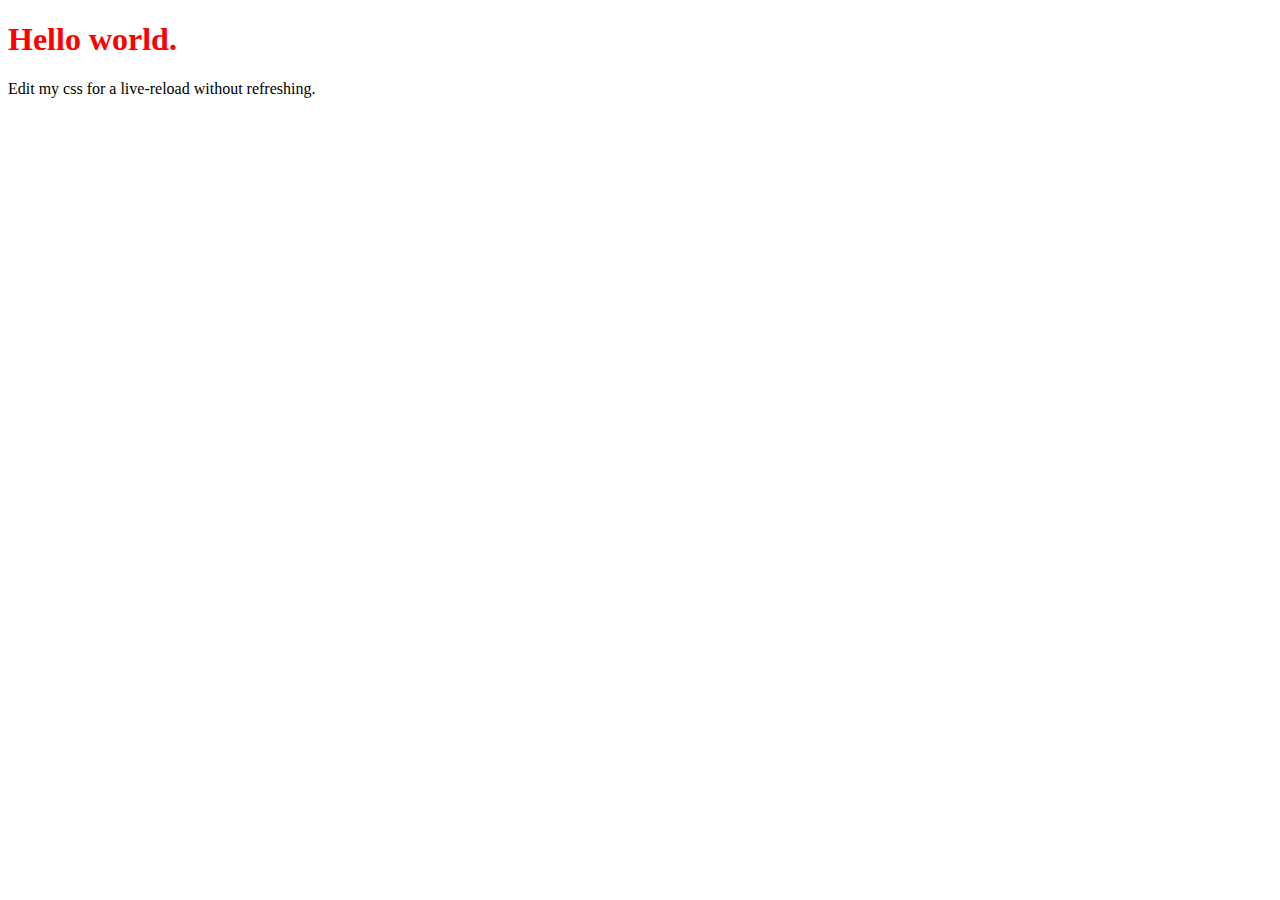
<file: Assessment/node_modules/live-server/test/data/index.html>
<!DOCTYPE html>
<html lang="en">
<head>
	<meta charset="UTF-8">
	<title>Live-server Test Page</title>
	<link rel="stylesheet" href="style.css" />
</head>
<body>
	<h1>Hello world.</h1>
	<p>Edit my css for a live-reload without refreshing.</p>
</body>
</html>
</file>
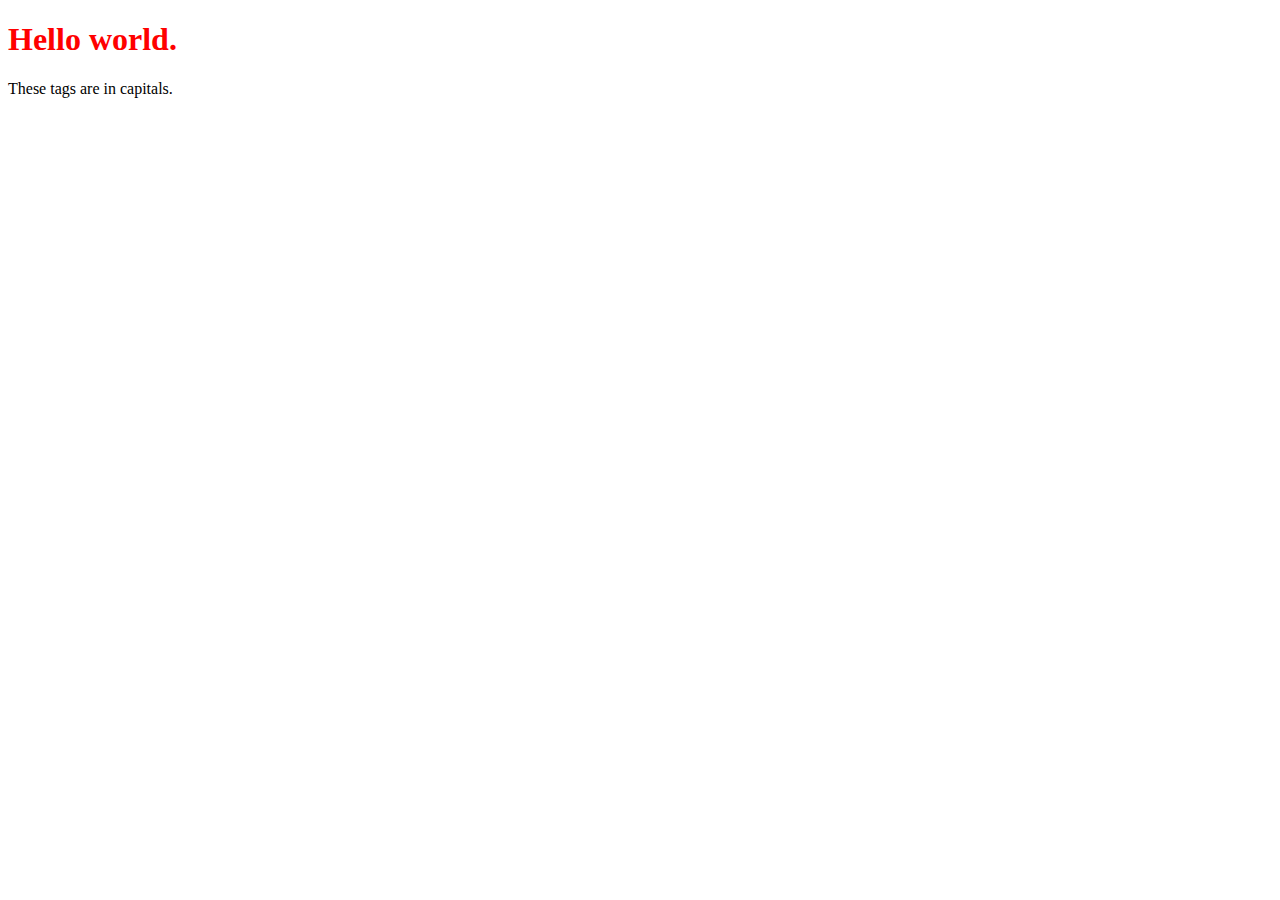
<file: Assessment/node_modules/live-server/test/data/index-caps.htm>
<!DOCTYPE HTML PUBLIC "-//W3C//DTD HTML 4.01//EN"
            "http://www.w3.org/TR/html4/strict.dtd">
<HTML lang="en">
<HEAD>
  <META http-equiv="Content-Type" content="text/html; charset=utf-8" >
	<TITLE>Live-server Test Page</TITLE>
	<LINK rel="stylesheet" href="style.css" >
</HEAD>
<BODY>
	<H1>Hello world.</H1>
	<P>These tags are in capitals.</P>
</BODY>
</HTML>
</file>
<file: Assessment/node_modules/live-server/test/data/style.css>
h1 { color: red; }
</file>
